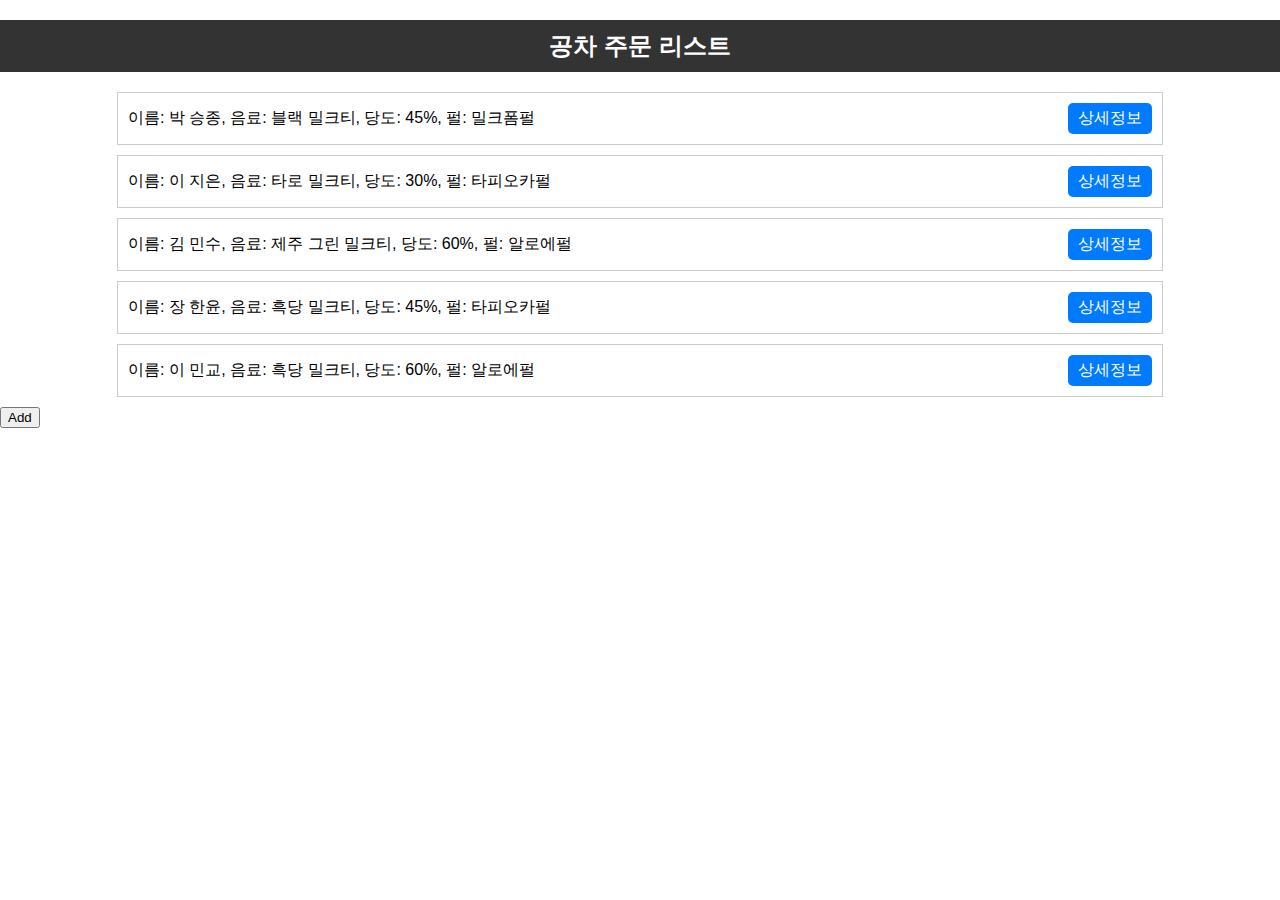
<file: rproject4/index.html>
<!DOCTYPE html>
<html lang="en">
<head>
    <meta charset="UTF-8">
    <meta name="viewport" content="width=device-width, initial-scale=1.0">
    <title>공차 주문 리스트</title>
    <link rel="stylesheet" type="text/css" href="my.css">
    <style>
        body {
            font-family: Arial, sans-serif;
            margin: 0;
            padding: 0;
        }

        h2 {
            background-color: #333;
            color: #fff;
            padding: 10px;
            text-align: center;
        }

        #postList {
            display: flex;
            flex-direction: column;
            align-items: center;
        }

        .post {
            display: flex;
            justify-content: space-between;
            align-items: center;
            border: 1px solid #ccc;
            padding: 10px;
            width: 80%;
            margin-bottom: 10px;
        }

        .post p {
            margin: 0;
        }

        .post a {
            text-decoration: none;
            background-color: #007bff;
            color: #fff;
            padding: 5px 10px;
            border-radius: 5px;
        }
    </style>
</head>
<body>
    <h2>공차 주문 리스트</h2>

    <div id="postList">
    </div>

    <script>
        var posts = [
            {
                fname: "박",
                lname: "승종",
                star: "블랙 밀크티",
                sweet: "45%",
                pearl: "밀크폼펄"
            },
            {
                fname: "이",
                lname: "지은",
                star: "타로 밀크티",
                sweet: "30%",
                pearl: "타피오카펄"
            },
            {
                fname: "김",
                lname: "민수",
                star: "제주 그린 밀크티",
                sweet: "60%",
                pearl: "알로에펄"
            },
            {
                fname: "장",
                lname: "한윤",
                star: "흑당 밀크티",
                sweet: "45%",
                pearl: "타피오카펄"
            },
            {
                fname: "이",
                lname: "민교",
                star: "흑당 밀크티",
                sweet: "60%",
                pearl: "알로에펄"
            }
        ];

        var postList = document.getElementById("postList");
        for (var i = 0; i < posts.length; i++) {
            var postData = posts[i];
            var postHTML = `
                <div class="post">
                    <p>이름: ${postData.fname} ${postData.lname}, 음료: ${postData.star}, 당도: ${postData.sweet}, 펄: ${postData.pearl}</p>
                    <a href="view.html">상세정보</a>
                </div>
            `;
            postList.innerHTML += postHTML;
        }
    </script>

    <form action="add.html">
        <input type="submit" value="Add">
    </form>
</body>
</html>
</file>
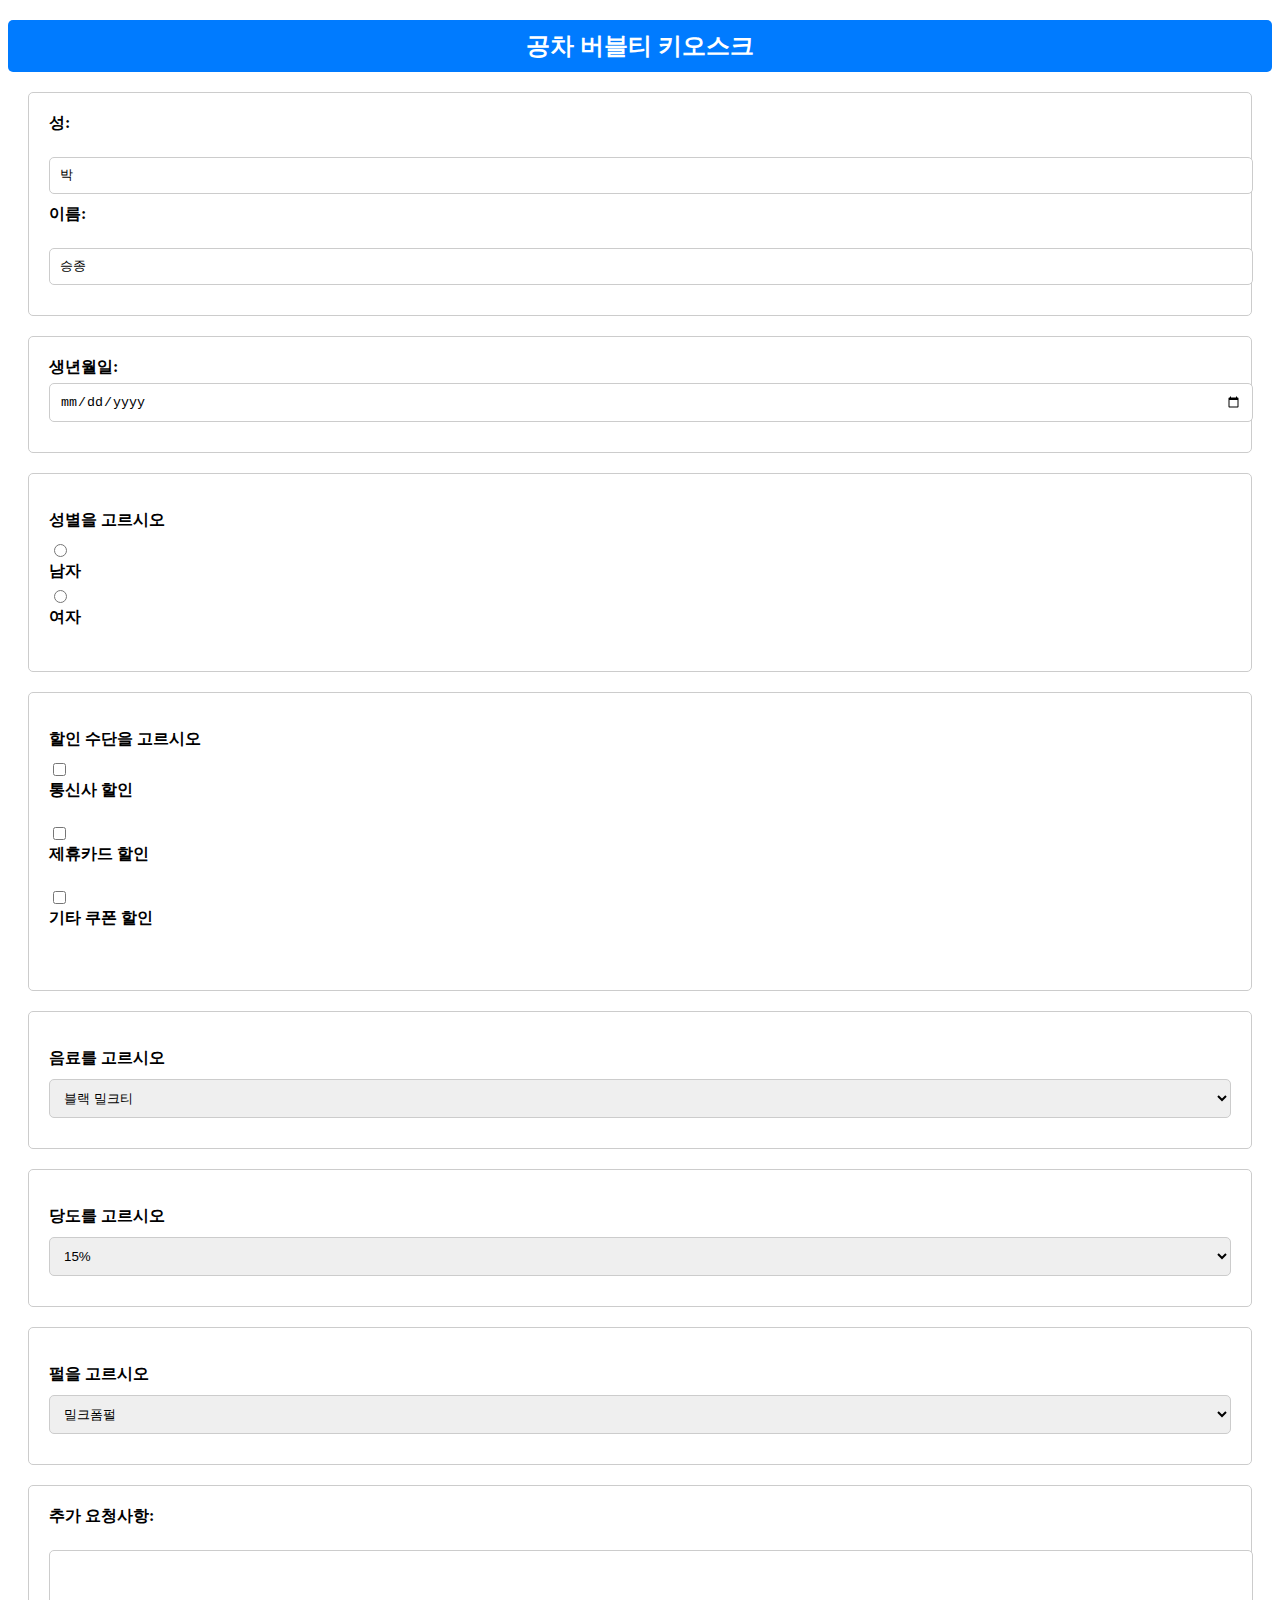
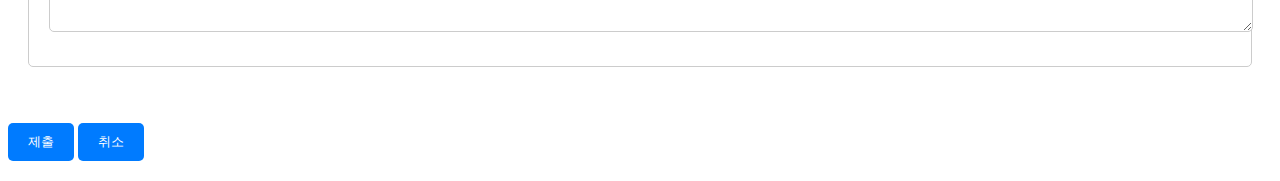
<file: rproject4/add.html>
<!DOCTYPE html>
<html lang="en">
<head>
    <meta charset="UTF-8">
    <meta name="viewport" content="width=device-width, initial-scale=1.0">
    <title>공차 버블티 키오스크</title>
    <style>
        h2 {
            text-align: center;
            background-color: #007bff;
            color: #fff;
            padding: 10px;
            border-radius: 5px;
        }

        form {
            margin: 20px;
            padding: 20px;
            border: 1px solid #ccc;
            border-radius: 5px;
        }

        label {
            display: block;
            margin-bottom: 5px;
            font-weight: bold;
        }

        input[type="text"],
        input[type="date"],
        select,
        textarea {
            width: 100%;
            padding: 10px;
            margin-bottom: 10px;
            border: 1px solid #ccc;
            border-radius: 5px;
        }

        p {
            font-weight: bold;
            margin-bottom: 10px;
        }

        input[type="radio"],
        input[type="checkbox"] {
            margin-right: 5px;
        }

        input[type="submit"] {
            background-color: #007bff;
            color: #fff;
            padding: 10px 20px;
            border: none;
            border-radius: 5px;
            cursor: pointer;
        }

        input[type="submit"]:hover {
            background-color: #0056b3;
        }

        #confirmation {
            text-align: center;
            margin-top: 20px;
            font-weight: bold;
        }
    </style>
</head>
<body>
    <h2>공차 버블티 키오스크</h2>
    <form>
        <label for="fname">성:</label><br>
        <input type="text" id="fname" name="fname" value="박" required><br>
        <label for="lname">이름:</label><br>
        <input type="text" id="lname" name="lname" value="승종" required><br>
    </form>
    <form action="process_form.php" method="post">
        <label for="birthday">생년월일:</label>
        <input type="date" id="birthday" name="birthdate">
    </form>
    <form>
        <p>성별을 고르시오</p>
        <input type="radio" id="male" name="sex" value="남자">
        <label for="male">남자</label>
        <input type="radio" id="female" name="sex" value="여자">
        <label for="female">여자</label><br>
    </form>
    <form action="/action_page.php">
        <p>할인 수단을 고르시오</p>
        <input type="checkbox" id="coupon1" name="coupon1" value="통신사 할인">
        <label for="coupon1"> 통신사 할인</label><br>
        <input type="checkbox" id="coupon2" name="coupon2" value="제휴카드 할인">
        <label for="coupon2"> 제휴카드 할인</label><br>
        <input type="checkbox" id="coupon3" name="coupon3" value="기타 쿠폰">
        <label for="coupon3"> 기타 쿠폰 할인</label><br><br>
    </form>
    <form action="process_form.php" method="post">
        <p>음료를 고르시오</p>
        <select id="star" name="star">
            <option value="12">블랙 밀크티</option>
            <option value="34">타로 밀크티</option>
            <option value="56">파스타치오 밀크티</option>
            <option value="78">제주 그린 밀크티</option>
            <option value="90">청포도 그린티</option>
            <option value="10">망고 요구르트</option>
        </select>
    </form>
    <form action="process_form.php" method="post">
        <p>당도를 고르시오</p>
        <select id="sweet" name="sweet">
            <option value="15">15%</option>
            <option value="30">30%</option>
            <option value="45">45%</option>
            <option value="60">60%</option>
            <option value="75">75%</option>
            <option value="90">90%</option>
        </select>
    </form>
    <form action="process_form.php" method="post">
        <p>펄을 고르시오</p>
        <select id="pearl" name="pearl">
            <option value="1">밀크폼펄</option>
            <option value="2">타피오카펄</option>
            <option value="3">코코넛펄</option>
            <option value="4">알로에펄</option>
            <option value="5">화이트펄</option>
            <option value="6">치즈폼펄</option>
        </select>
    </form>
    <form action="process_form.php" method="post">
        <label for="message">추가 요청사항:</label><br>
        <textarea id="message" name="user_message" rows="4" cols="50"></textarea>
    </form>
    <br><br>
    <input type="submit" value="제출" onclick="showConfirmation()">
    <input type="submit" value="취소">
    <p id="confirmation"></p>
</body>
</html>
</file>
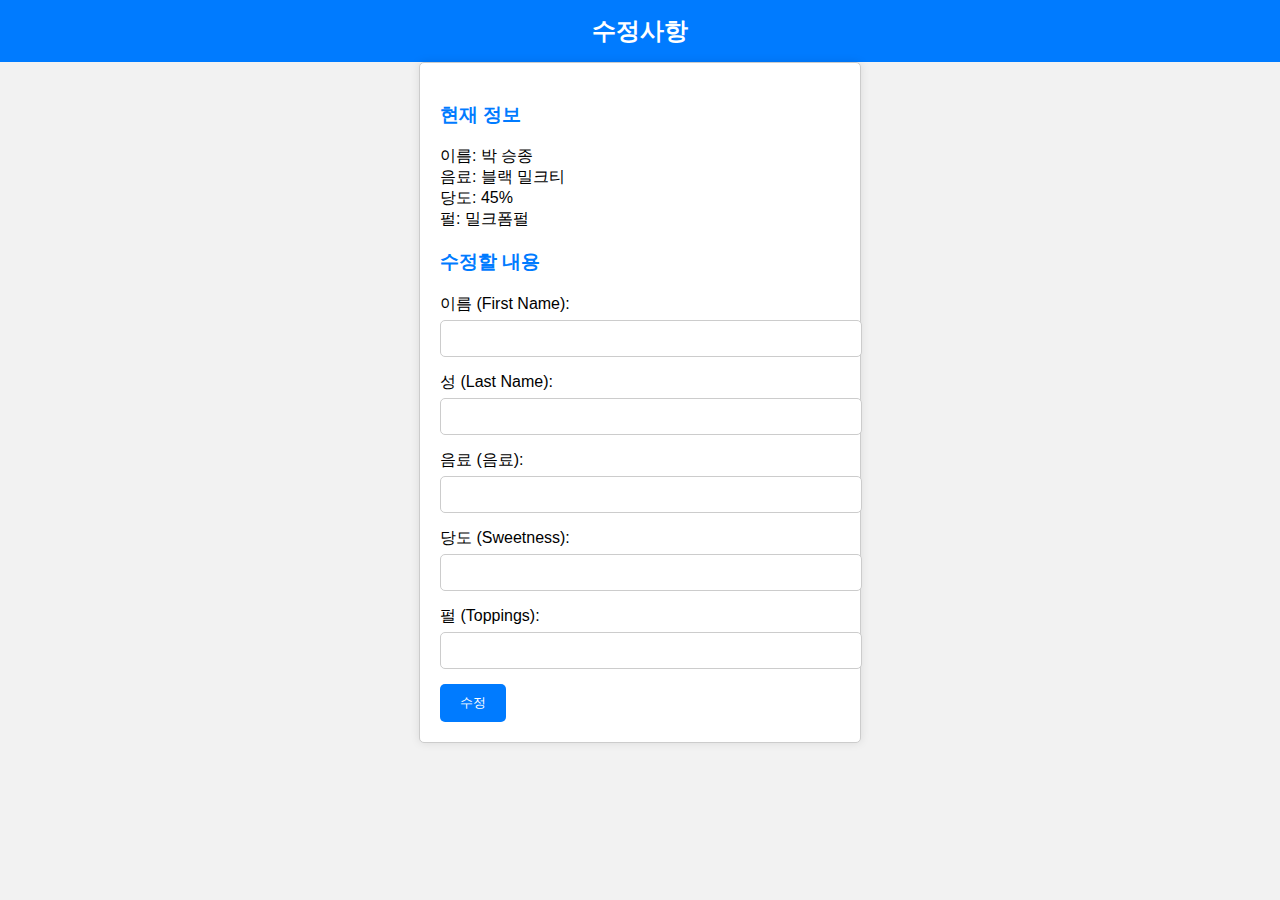
<file: rproject4/edit.html>
<!DOCTYPE html>
<html lang="en">
<head>
    <meta charset="UTF-8">
    <meta name="viewport" content="width=device-width, initial-scale=1.0">
    <title>Edit Record</title>
    <link rel="stylesheet" type="text/css" href="my.css">
    <style>
        body {
            font-family: Arial, sans-serif;
            background-color: #f2f2f2;
            margin: 0;
            padding: 0;
        }

        h2 {
            background-color: #007bff;
            color: #fff;
            padding: 15px 0;
            text-align: center;
            margin: 0;
        }

        #editForm {
            max-width: 400px;
            margin: 0 auto;
            background-color: #fff;
            padding: 20px;
            border: 1px solid #ccc;
            border-radius: 5px;
            box-shadow: 0 0 10px rgba(0, 0, 0, 0.1);
        }

        #editForm h3 {
            color: #007bff;
        }

        #editForm label {
            display: block;
            margin-bottom: 5px;
        }

        #editForm input[type="text"] {
            width: 100%;
            padding: 10px;
            margin-bottom: 15px;
            border: 1px solid #ccc;
            border-radius: 5px;
        }

        #editForm input[type="submit"] {
            background-color: #007bff;
            color: #fff;
            padding: 10px 20px;
            border: none;
            border-radius: 5px;
            cursor: pointer;
        }
    </style>
</head>
<body>

<h2>수정사항</h2>

<form id="editForm">
    <h3>현재 정보</h3>
    <p>
        이름: 박 승종<br>
        음료: 블랙 밀크티<br>
        당도: 45%<br>
        펄: 밀크폼펄
    </p>

    <h3>수정할 내용</h3>
    <div>
        <label for="fname">이름 (First Name):</label>
        <input type="text" id="fname" name="fname" required>
    </div>

    <div>
        <label for="lname">성 (Last Name):</label>
        <input type="text" id="lname" name="lname" required>
    </div>

    <div>
        <label for="star">음료 (음료):</label>
        <input type="text" id="star" name="star" required>
    </div>

    <div>
        <label for="sweet">당도 (Sweetness):</label>
        <input type="text" id="sweet" name="sweet" required>
    </div>

    <div>
        <label for="pearl">펄 (Toppings):</label>
        <input type="text" id="pearl" name="pearl" required>
    </div>

    <input type="submit" value="수정">
</form>

</body>
</html>
</file>
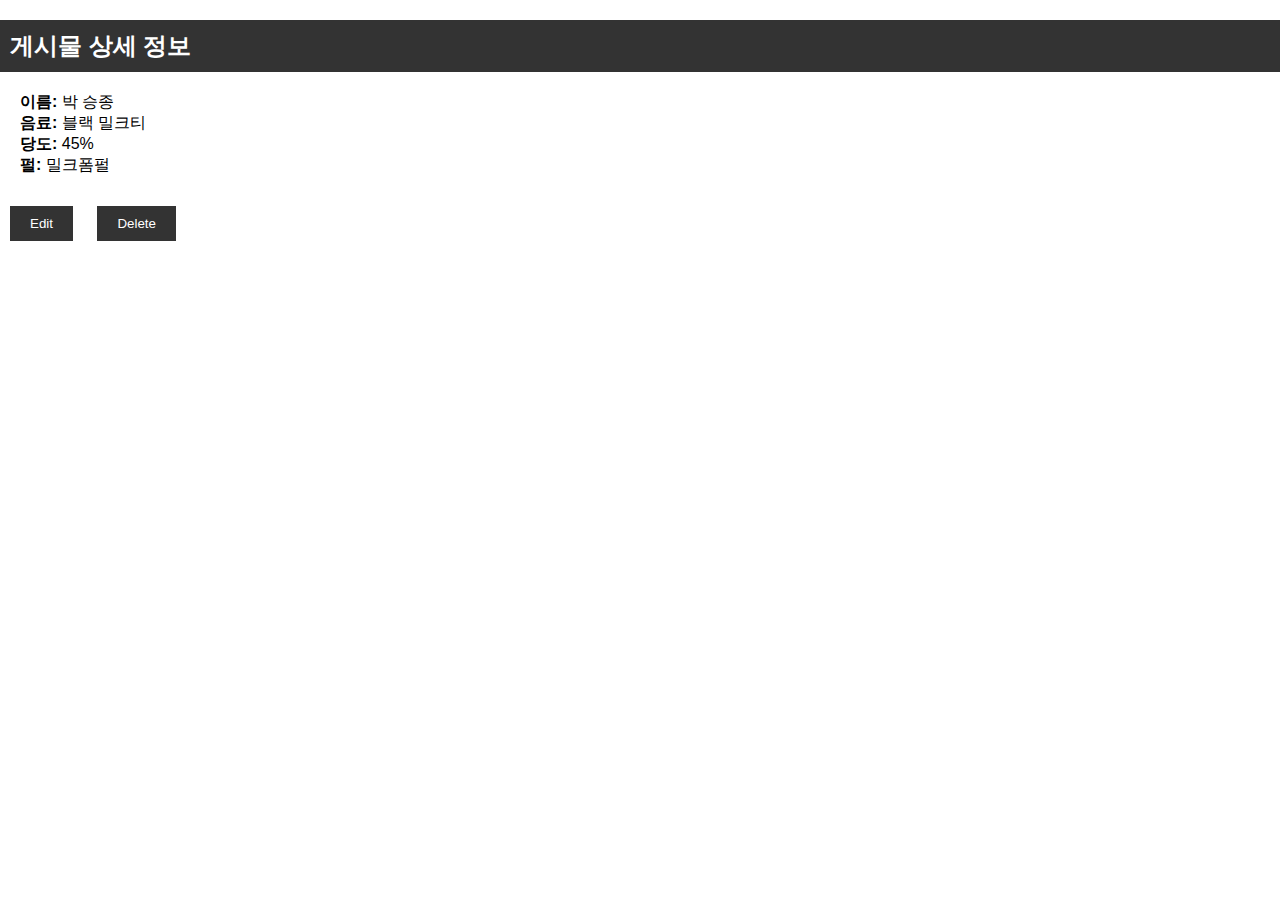
<file: rproject4/view.html>
<!DOCTYPE html>
<html lang="en">
<head>
    <meta charset="UTF-8">
    <meta name="viewport" content="width=device-width, initial-scale=1.0">
    <title>게시물 상세 정보</title>
    <link rel="stylesheet" type="text/css" href="my.css">
    <style>
        body {
            font-family: Arial, sans-serif;
            margin: 0;
            padding: 0;
        }

        h2 {
            background-color: #333;
            color: #fff;
            padding: 10px;
        }

        #postDetails {
            margin: 20px;
        }

        button {
            background-color: #333;
            color: #fff;
            border: none;
            padding: 10px 20px;
            margin: 10px;
            cursor: pointer;
        }

        button:hover {
            background-color: #555;
        }
    </style>
</head>
<body>
    <h2>게시물 상세 정보</h2>
    <div id="postDetails">
        <p>
            <strong>이름:</strong> 박 승종<br>
            <strong>음료:</strong> 블랙 밀크티<br>
            <strong>당도:</strong> 45%<br>
            <strong>펄:</strong> 밀크폼펄<br>
        </p>
    </div>
    <button id="editButton">Edit</button>
    <button id="deleteButton">Delete</button>
    
    <script>
        const urlParams = new URLSearchParams(window.location.search);
        const index = urlParams.get("index");
        
        const editButton = document.getElementById("editButton");
        editButton.addEventListener("click", function() {
            window.location.href = `edit.html?index=${index}`;
        });

        const deleteButton = document.getElementById("deleteButton");
        deleteButton.addEventListener("click", function() {
            const confirmDelete = confirm("게시물을 삭제할까요?");
            if (confirmDelete) {
                alert("게시물이 삭제되었습니다.");
            }
        });
    </script>
</body>
</html>
</file>
<file: rproject4/my.css>
body {
    font-family: Arial, sans-serif;
    margin: 0;
    padding: 0;
}

header {
    background-color: #333;
    color: #fff;
    padding: 10px;
}

footer {
    background-color: #333;
    color: #fff;
    padding: 10px;
}

@media screen and (min-width: 768px) {
    header {
        font-size: 24px;
    }
}

@media screen and (max-width: 767px) {
    header {
        font-size: 18px;
    }
}
</file>
